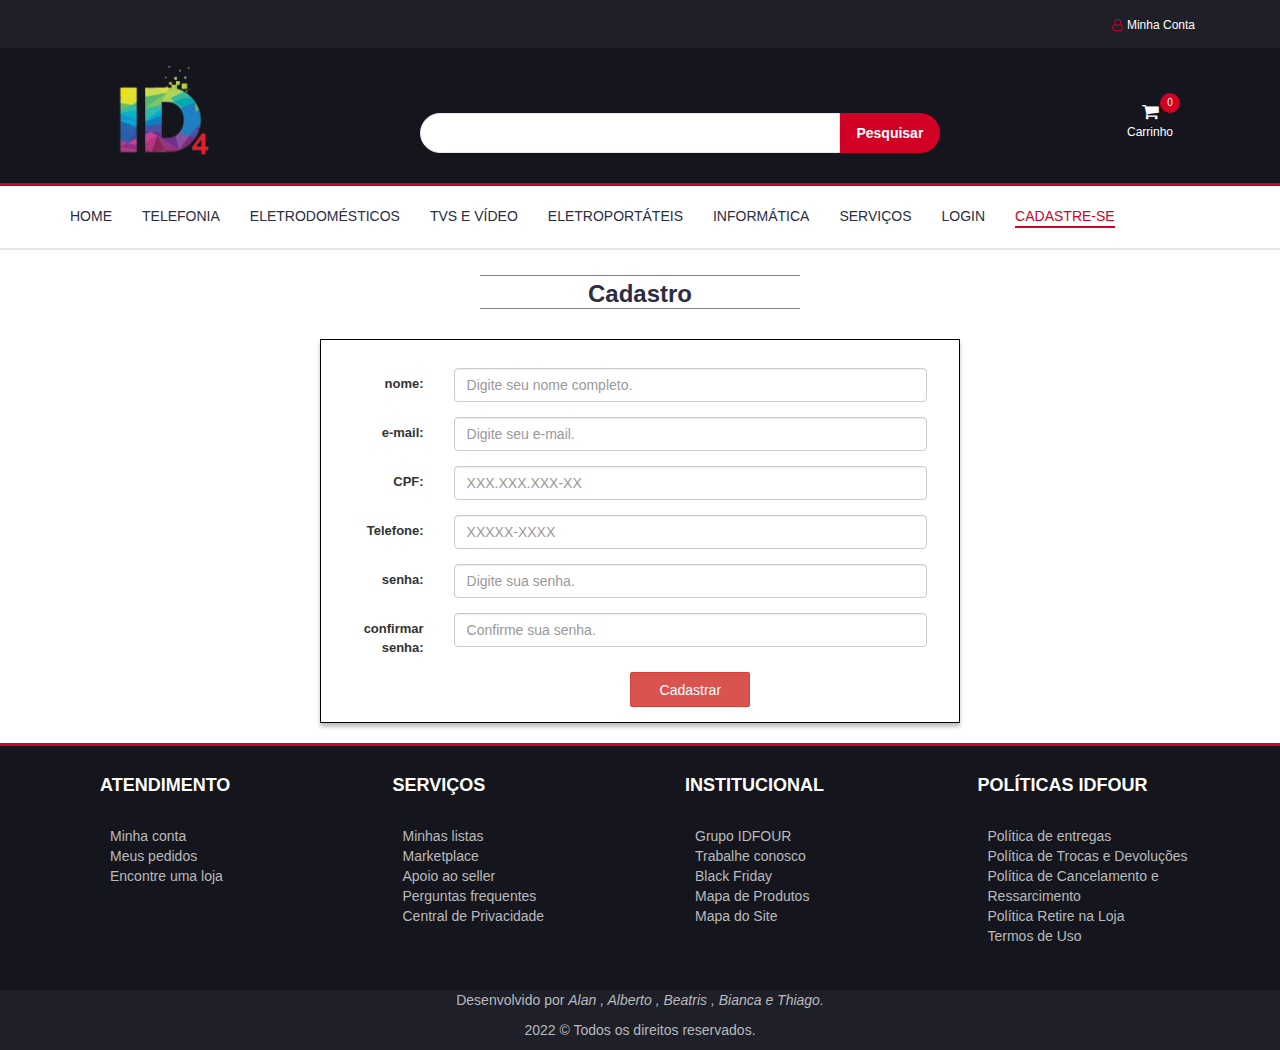
<file: cadastro.html>
<!DOCTYPE html>
<html lang="pt">
    <head>
        <meta charset="utf-8">
        <title>Cadastro</title>
        <!--bootstrap-->
        <link rel="stylesheet" href="https://maxcdn.bootstrapcdn.com/bootstrap/3.4.1/css/bootstrap.min.css">
		<link rel="stylesheet" href="https://maxcdn.bootstrapcdn.com/bootstrap/3.4.1/css/bootstrap.min.css">
		<!--icons bootstrap-->
        <link rel="stylesheet" href="https://cdnjs.cloudflare.com/ajax/libs/font-awesome/4.7.0/css/font-awesome.min.css">
        <!---->
        <link type="text/css" rel="stylesheet" href="css/style-global.css"/>
		    <link type="text/css" rel="stylesheet" href="css/style.css"/>

    <script lang="javascript" src="js/javascript.js"></script>
		<script src="https://ajax.googleapis.com/ajax/libs/jquery/3.6.0/jquery.min.js"></script>
		<script src="https://maxcdn.bootstrapcdn.com/bootstrap/3.4.1/js/bootstrap.min.js"></script>
    </head>
    <body>
      <header>
        <div id="top-header">
            <div class="container">
                <ul class="header-links pull-right">
                    <li></li>
                    <li><a href="#"><i class="fa fa-user-o"></i>Minha Conta</a></li>
                </ul>
            </div>
        </div>

        <div id="header" >
    <div class="container">
      <div class="col-md-3">
        <div class="header-logo">
          <a href="#" class="logo">
            <img  id="logo-img" src="img/IDlogo.png" alt="">
          </a>
        </div>
      </div>
      <div class="col-md-8">
        <div class="header-search">
          <form id="formulario" action="./busca.html">
            <input id="pesquisa" class="input">
                    <button type="button" class="search-btn" onclick="validaPesquisa()">Pesquisar</button>
          </form>
        </div>
      </div>
      <div class="col-md-1 ">
        <div class="box-carrinho-menu pull-right">
          <div class="header-carrinho">
            <a href="#">
              <i class="fa fa-shopping-cart"></i>
              <span>Carrinho</span>
              <div class="qtd">0</div>
            </a>
          </div>
          <div class="menu-toggle" onclick="MenuToggle();">
            <a href="#">
              <i class="fa fa-bars"></i>
              <span>Menu</span>
            </a>
          </div>
        </div>
      </div>
    </div>
  </div>
    </header>

    <nav id="navigation">
  <div class="container">
    <div id="responsivo-nav">
      <ul class="main-nav nav navbar-nav">
        <li ><a href="#">HOME</a></li>
        <li><a href="./produtos.html">TELEFONIA</a></li>
        <li><a href="#">ELETRODOMÉSTICOS</a></li>
        <li><a href="#">TVS E VÍDEO</a></li>
        <li><a href="#">ELETROPORTÁTEIS</a></li>
        <li><a href="#">INFORMÁTICA</a></li>
        <li><a href="#">SERVIÇOS</a></li>
        <li><a href="./login.html">LOGIN</a></li>
						<li class="active"><a href="./cadastro.html">CADASTRE-SE</a></li>
      </ul>
    </div>
  </div>
</nav>

        <br/>

        <!-- Cadastro -->
        <h3 class="login-cadastro"> Cadastro</h3><br/>
           
        <!-- div da caixa que guarda o formulario -->
     <div id="cadastro-container"> <br/>  
      <!-- inicio formulário -->

            <form class="form-horizontal" action="./login.html" id="form-cadastro">
              <!-- div para nome -->
                <div class="form-group">
                    <label class="control-label col-sm-2" for="nomecadastro" >nome:</label>
                    <div class="col-sm-10">
                      <input type="name"
                        class="form-control"
                        id="nomecadastro" 
                        pattern="[A-z ]{6,100}"
                        required="required" 
                        placeholder="Digite seu nome completo.">
                    </div>
                  </div>

                  <!-- div para e-mail -->
                <div class="form-group">
                  <label class="control-label col-sm-2" for="emailcadastro" >e-mail:</label>
                  <div class="col-sm-10">
                      <input type="email"
                      class="form-control"
                      id="emailcadastro"
                      required="required" 
                      placeholder="Digite seu e-mail.">
                  </div>
                  </div>

                  <!-- div para cpf -->
                  <div class="form-group">
                    <label class="control-label col-sm-2" for="cpfcadastro">CPF:</label>
                    <div class="col-sm-10">          
                      <input type="text"
                        class="form-control"
                        pattern="[0-9]{3}.[0-9]{3}.[0-9]{3}-[0-9]{2}"
                        id="cpfcadastro" 
                        required="required" 
                        placeholder="XXX.XXX.XXX-XX">
                    </div>
                  </div>

                  <!-- div para telefone -->
                  <div class="form-group">
                    <label class="control-label col-sm-2" for="telcadastro">Telefone:</label>
                    <div class="col-sm-10">          
                      <input type="text"
                        required="required" 
                        pattern="[0-9]{4,5}-[0-9]{4}"
                        class="form-control"
                        id="telcadastro"
                        placeholder="XXXXX-XXXX">
                    </div>
                  </div>

                  <!-- div para senha -->
                <div class="form-group">
                  <label class="control-label col-sm-2" for="senhacadastro">senha:</label>
                  <div class="col-sm-10">          
                    <input type="password"
                      pattern="^(?=.*[A-Z])(?=.*[!#@$%&-+_(){}])(?=.*[0-9])(?=.*[a-z]).{6,25}$"
                      class="form-control" 
                      id="senhacadastro"
                      required="required"
                      placeholder="Digite sua senha.">
                  </div>
                </div>

                <!-- div para confirmar senha -->
                <div class="form-group">
                    <label class="control-label col-sm-2" for="confirm_senhacadastro">confirmar senha:</label>
                    <div class="col-sm-10">          
                      <input type="password"
                       class="form-control" 
                       id="confirm_senhacadastro" 
                       required="required" 
                       placeholder="Confirme sua senha.">
                    </div>
                  </div>

                  <!-- div para o botão Cadastrar -->
                <div class="form-group">        
                  <div class="col-sm-offset-2 col-sm-10">
                    <button id="btncadastro" onclick="validarsenha();" type="submit" class="btn btn-danger">Cadastrar</button>
                  </div>
                </div>
              </form>
        </div>

        <br/>

             <!-- Confirmação de senha -->
             <script lang="javascript">

              function validarsenha (){
                if(senhacadastro.value == ""){
                  alert("Dados não foram completamente preenchidos.");
                    senhacadastro.focus;
                    return false;
                }
               if(senhacadastro.value != confirm_senhacadastro.value){
                    alert("As senhas não coincidem.");
                    confirm_senhacadastro.value = "";
                    confirm_senhacadastro.focus;
                    return false;
                  }
  
                  formcadastro.submit();
                }
                </script>
    

    <footer id="footer">
			<div class="section">
				<div class="container">
					<div class="row">
						<div class="col-md-3 col-xs-6">
							<div class="footer">
								<h3 class="footer-title">Atendimento</h3>
								<ul class="footer-links">
									<li><a href="#">Minha conta</a></li>
									<li><a href="#">Meus pedidos</a></li>
									<li><a href="#">Encontre uma loja</a></li>
								</ul>
							</div>
						</div>

						<div class="col-md-3 col-xs-6">
							<div class="footer">
								<h3 class="footer-title">Serviços</h3>
								<ul class="footer-links">
                                    <li><a href="#">Minhas listas</a></li>
                                    <li><a href="#">Marketplace</a></li>
                                    <li><a href="#">Apoio ao seller</a></li>
                                    <li><a href="#">Perguntas frequentes</a></li>
									<li><a href="#">Central de Privacidade</a></li>
								</ul>
							</div>
						</div>

						<div class="clearfix visible-xs"></div>

						<div class="col-md-3 col-xs-6">
							<div class="footer">
								<h3 class="footer-title">Institucional</h3>
								<ul class="footer-links">
                                    <li><a href="#">Grupo IDFOUR</a></li>
                                    <li><a href="#">Trabalhe conosco</a></li>
                                    <li><a href="#">Black Friday</a></li>
                                    <li><a href="#">Mapa de Produtos</a></li>
									<li><a href="#">Mapa do Site</a></li>
								</ul>
							</div>
						</div>

						<div class="col-md-3 col-xs-6">
							<div class="footer">
								<h3 class="footer-title">Políticas IDFOUR</h3>
								<ul class="footer-links">
                                    <li><a href="#">Política de entregas</a></li>
                                    <li><a href="#">Política de Trocas e Devoluções</a></li>
                                    <li><a href="#">Política de Cancelamento e Ressarcimento</a></li>
                                    <li><a href="#">Política Retire na Loja</a></li>
									<li><a href="#">Termos de Uso</a></li>
								</ul>
							</div>
						</div>
					</div>
				</div>
			</div>

			<div id="bottom-footer" >
				<div class="container">
					<div class="row">
						<div class="col-md-12 text-center">
                            <p>Desenvolvido por <i>Alan , Alberto , Beatris , Bianca e Thiago.</i></p>
							<p>2022 &copy Todos os direitos reservados.</p>
						</div>
					</div>
				</div>
			</div>
		</footer>

</body>
</html>
</file>
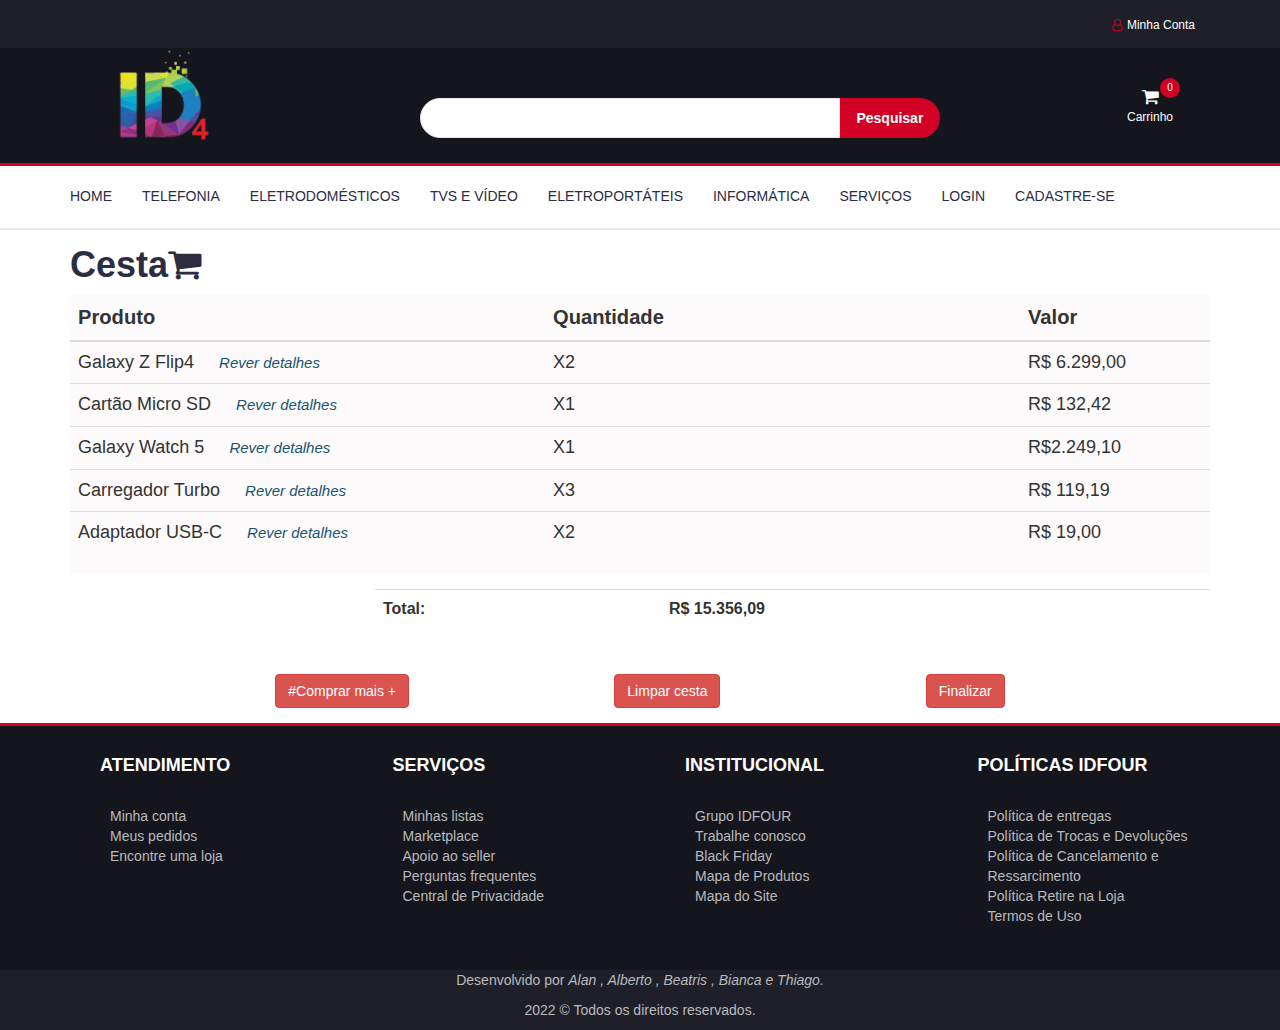
<file: cesta.html>
<!DOCTYPE html>
<html lang="pt">
    <head>
        <meta charset="utf-8">
        <title>IDFOUR</title>
        <!--bootstrap-->
        <link rel="stylesheet" href="https://maxcdn.bootstrapcdn.com/bootstrap/3.4.1/css/bootstrap.min.css">
		<link rel="stylesheet" href="https://maxcdn.bootstrapcdn.com/bootstrap/3.4.1/css/bootstrap.min.css">
		<!--icons bootstrap-->
        <link rel="stylesheet" href="https://cdnjs.cloudflare.com/ajax/libs/font-awesome/4.7.0/css/font-awesome.min.css">
        <!---->
        <link type="text/css" rel="stylesheet" href="css/style.css"/>
        <link type="text/css" rel="stylesheet" href="css/cesta.css"/>
		<link rel="icon" href="img/IDlogo.png" type="imagem/png">

		<script lang="javascript" src="js/javascript.js"></script>
		<script src="https://ajax.googleapis.com/ajax/libs/jquery/3.6.0/jquery.min.js"></script>
		<script src="https://maxcdn.bootstrapcdn.com/bootstrap/3.4.1/js/bootstrap.min.js"></script>
    </head>
    <body>
        <header>
            <div id="top-header">
                <div class="container">
                    <ul class="header-links pull-right">
                        <li></li>
                        <li><a href="#"><i class="fa fa-user-o"></i>Minha Conta</a></li>
                    </ul>
                </div>
            </div>

            <div id="header" >
				<div class="container">
					<div class="col-md-3">
						<div class="header-logo">
							<a href="./index.html" class="logo">
								<img id="logo-img" src="img/IDlogo.png" alt="">
							</a>
						</div>
					</div>
					<div class="col-md-8">
						<div class="header-search">
							<form id="formulario" action="./busca.html">
								<input id="pesquisa" class="input">
              					<button type="button" class="search-btn" onclick="validaPesquisa()">Pesquisar</button>
							</form>
						</div>
					</div>
					<div class="col-md-1 ">
						<div class="box-carrinho-menu pull-right">
							<div class="header-carrinho">
								<a href="#">
									<i class="fa fa-shopping-cart"></i>
									<span>Carrinho</span>
									<div class="qtd">0</div>
								</a>
							</div>
							<div class="menu-toggle" onclick="MenuToggle();">
								<a href="#">
									<i class="fa fa-bars"></i>
									<span>Menu</span>
								</a>
							</div>
						</div>
					</div>
				</div>
			</div>
        </header>

        <nav id="navigation">
			<div class="container">
				<div id="responsivo-nav">
					<ul class="main-nav nav navbar-nav">
						<li ><a href="./index.html">HOME</a></li>
						<li><a href="./produtos.html">TELEFONIA</a></li>
						<li><a href="#">ELETRODOMÉSTICOS</a></li>
						<li><a href="#">TVS E VÍDEO</a></li>
						<li><a href="#">ELETROPORTÁTEIS</a></li>
						<li><a href="#">INFORMÁTICA</a></li>
						<li><a href="#">SERVIÇOS</a></li>
						<li><a href="./login.html">LOGIN</a></li>
						<li><a href="./cadastro.html">CADASTRE-SE</a></li>
					</ul>
				</div>
			</div>
		</nav>
		
		<div id="geral" class="container">
			<h1 class="titulo">Cesta<i Class="fa fa-shopping-cart"></i></h1>                                                                                    
			<div id="tela" class="table-responsive">          
				<table class="table">
					<thead >
						<tr id="topicos">
							<th class="col-sm-5">Produto</th>
							<th class="col-sm-5">Quantidade</th>
							<th class="col-sm-5">Valor</th>
						</tr>
					</thead>
					<tbody id="produtos">
						<tr>			
							<td>Galaxy Z Flip4 <a id="link" href="./detalhes.html">						
								<i>Rever detalhes</i></a></td>
							<td> X2 </td>
							<td>R$ 6.299,00</td>
						</tr>
						<tr>			
							<td>Cartão Micro SD <a id="link" href="LINK OU CAMINHO DO DETALHE DA BIANCA">						
								<i>Rever detalhes</i></a></td>
							<td>X1</td>
							<td>R$ 132,42</td>
						</tr>
						<tr>			
							<td>Galaxy Watch 5 <a id="link" href="LINK OU CAMINHO DO DETALHE DA BIANCA">						
								<i>Rever detalhes</i></a></td>
							<td>X1</td>
							<td>R$2.249,10</td>
						</tr>
						<tr>			
							<td>Carregador Turbo <a id="link" href="LINK OU CAMINHO DO DETALHE DA BIANCA">						
								<i>Rever detalhes</i></a></td>
							<td>X3</td>
							<td>R$ 119,19</td>
						</tr>
						<tr>			
							<td>Adaptador USB-C <a id="link" href="LINK OU CAMINHO DO DETALHE DA BIANCA">						
								<i>Rever detalhes</i></a></td>
							<td>X2</td>
							<td>R$ 19,00</td>
						</tr>
					</tbody>
				</table>
			</div>
		</div>
		<div id="total"class="container">
			<div class="table-responsive">
				<table class="table">
					<tbody>
						<tr class="center container class-responsive">
							<th>Total:</th>
							<th>R$ 15.356,09</th>
						</tr>
					<tbody>
				</table>
			</div>
		</div>
		<div id="botoes" class="center container button-responsive " >         
			<button type="button" class="btn btn-danger">#Comprar mais +</button>
			<button type="button" class="btn btn-danger ">Limpar cesta</button>
			<button type="button" class="btn btn-danger">Finalizar</button>
		</div>
		
        <footer id="footer">
			<div class="section">
				<div class="container">
					<div class="row">
						<div class="col-md-3 col-xs-6">
							<div class="footer">
								<h3 class="footer-title">Atendimento</h3>
								<ul class="footer-links">
									<li><a href="#">Minha conta</a></li>
									<li><a href="#">Meus pedidos</a></li>
									<li><a href="#">Encontre uma loja</a></li>
								</ul>
							</div>
						</div>

						<div class="col-md-3 col-xs-6">
							<div class="footer">
								<h3 class="footer-title">Serviços</h3>
								<ul class="footer-links">
                                    <li><a href="#">Minhas listas</a></li>
                                    <li><a href="#">Marketplace</a></li>
                                    <li><a href="#">Apoio ao seller</a></li>
                                    <li><a href="#">Perguntas frequentes</a></li>
									<li><a href="#">Central de Privacidade</a></li>
								</ul>
							</div>
						</div>

						<div class="clearfix visible-xs"></div>

						<div class="col-md-3 col-xs-6">
							<div class="footer">
								<h3 class="footer-title">Institucional</h3>
								<ul class="footer-links">
                                    <li><a href="#">Grupo IDFOUR</a></li>
                                    <li><a href="#">Trabalhe conosco</a></li>
                                    <li><a href="#">Black Friday</a></li>
                                    <li><a href="#">Mapa de Produtos</a></li>
									<li><a href="#">Mapa do Site</a></li>
								</ul>
							</div>
						</div>

						<div class="col-md-3 col-xs-6">
							<div class="footer">
								<h3 class="footer-title">Políticas IDFOUR</h3>
								<ul class="footer-links">
                                    <li><a href="#">Política de entregas</a></li>
                                    <li><a href="#">Política de Trocas e Devoluções</a></li>
                                    <li><a href="#">Política de Cancelamento e Ressarcimento</a></li>
                                    <li><a href="#">Política Retire na Loja</a></li>
									<li><a href="#">Termos de Uso</a></li>
								</ul>
							</div>
						</div>
					</div>
				</div>
			</div>

			<div id="bottom-footer" >
				<div class="container">
					<div class="row">
						<div class="col-md-12 text-center">
                            <p>Desenvolvido por <i>Alan , Alberto , Beatris , Bianca e Thiago.</i></p>
							<p>2022 &copy Todos os direitos reservados.</p>
						</div>
					</div>
				</div>
			</div>
		</footer>

    </body>
</html>
</file>
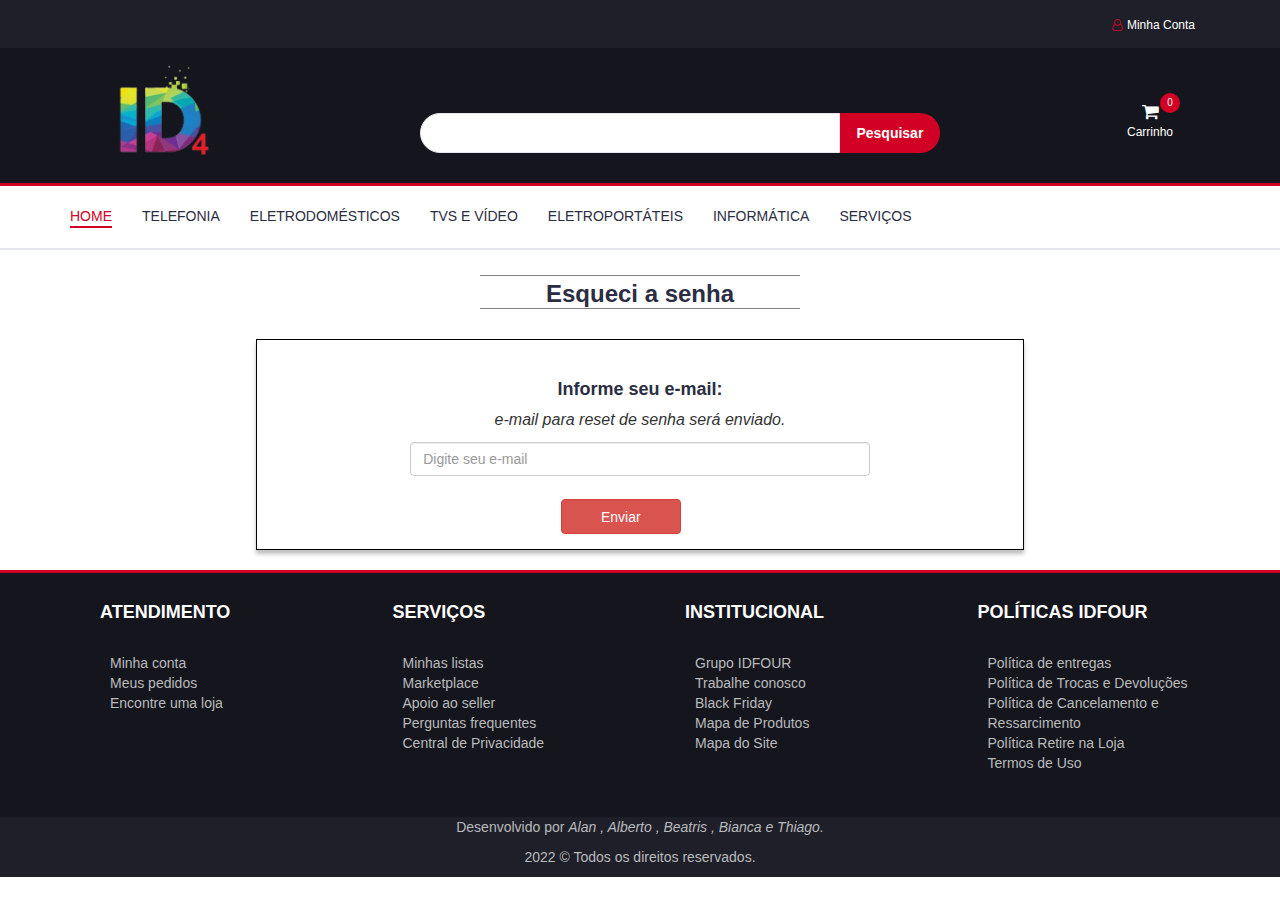
<file: esqueci_senha.html>
<!DOCTYPE html>
<html lang="pt">
    <head>
        <meta charset="utf-8">
        <title>Esqueci a senha</title>
        <!--bootstrap-->
        <link rel="stylesheet" href="https://maxcdn.bootstrapcdn.com/bootstrap/3.4.1/css/bootstrap.min.css">
		<link rel="stylesheet" href="https://maxcdn.bootstrapcdn.com/bootstrap/3.4.1/css/bootstrap.min.css">
		<!--icons bootstrap-->
        <link rel="stylesheet" href="https://cdnjs.cloudflare.com/ajax/libs/font-awesome/4.7.0/css/font-awesome.min.css">
        <!---->
        <link type="text/css" rel="stylesheet" href="css/style-global.css"/>
		<link type="text/css" rel="stylesheet" href="css/style.css"/>
		
		
		<script lang="javascript" src="js/javascript.js"></script>
		<script src="https://ajax.googleapis.com/ajax/libs/jquery/3.6.0/jquery.min.js"></script>
		<script src="https://maxcdn.bootstrapcdn.com/bootstrap/3.4.1/js/bootstrap.min.js"></script>
    </head>
    <body>
        <header>
			<div id="top-header">
				<div class="container">
					<ul class="header-links pull-right">
						<li></li>
						<li><a href="#"><i class="fa fa-user-o"></i>Minha Conta</a></li>
					</ul>
				</div>
			</div>
	
			<div id="header" >
		<div class="container">
		  <div class="col-md-3">
			<div class="header-logo">
			  <a href="#" class="logo">
				<img  id="logo-img" src="img/IDlogo.png" alt="">
			  </a>
			</div>
		  </div>
		  <div class="col-md-8">
			<div class="header-search">
			  <form id="formulario" action="./busca.html">
				<input id="pesquisa" class="input">
						<button type="button" class="search-btn" onclick="validaPesquisa()">Pesquisar</button>
			  </form>
			</div>
		  </div>
		  <div class="col-md-1 ">
			<div class="box-carrinho-menu pull-right">
			  <div class="header-carrinho">
				<a href="#">
				  <i class="fa fa-shopping-cart"></i>
				  <span>Carrinho</span>
				  <div class="qtd">0</div>
				</a>
			  </div>
			  <div class="menu-toggle" onclick="MenuToggle();">
				<a href="#">
				  <i class="fa fa-bars"></i>
				  <span>Menu</span>
				</a>
			  </div>
			</div>
		  </div>
		</div>
	  </div>
		</header>
	
		<nav id="navigation">
	  <div class="container">
		<div id="responsivo-nav">
		  <ul class="main-nav nav navbar-nav">
			<li class="active"><a href="#">HOME</a></li>
			<li><a href="./produtos.html">TELEFONIA</a></li>
			<li><a href="#">ELETRODOMÉSTICOS</a></li>
			<li><a href="#">TVS E VÍDEO</a></li>
			<li><a href="#">ELETROPORTÁTEIS</a></li>
			<li><a href="#">INFORMÁTICA</a></li>
			<li><a href="#">SERVIÇOS</a></li>
		  </ul>
		</div>
	  </div>
	</nav>

        <br/>

        <h3 class="login-cadastro"> Esqueci a senha</h3><br/>
           
 <!-- div da caixa que guarda o formulario -->
     <div id="esqueci-container">
         <h4><b> Informe seu e-mail: </b></h4>
         <i> e-mail para reset de senha será enviado. </i>

		 <!-- div que guarda o e-mail -->
		 <div id="div-esqueci">
		 <form class="form-horizontal" action="./login.html" id="form-senha">
          <div id="emailesqueci">
           <input type="email"
	
		     class="form-control"
			 required="required"
			 id="esqueciemail"
			 placeholder="Digite seu e-mail">
          </div>

		  <!-- div do botão para enviar -->
          <div class="form-group">        
            <div class="col-sm-offset-2 col-sm-10">
              <br>
              <button id="esquecibtn" type="submit" class="btn btn-danger">Enviar</button>
            </div>
          </div>
          </div>
		  </div>
		</form>
        

        <br/>



		
		<footer id="footer">
			<div class="section">
				<div class="container">
					<div class="row">
						<div class="col-md-3 col-xs-6">
							<div class="footer">
								<h3 class="footer-title">Atendimento</h3>
								<ul class="footer-links">
									<li><a href="#">Minha conta</a></li>
									<li><a href="#">Meus pedidos</a></li>
									<li><a href="#">Encontre uma loja</a></li>
								</ul>
							</div>
						</div>

						<div class="col-md-3 col-xs-6">
							<div class="footer">
								<h3 class="footer-title">Serviços</h3>
								<ul class="footer-links">
                                    <li><a href="#">Minhas listas</a></li>
                                    <li><a href="#">Marketplace</a></li>
                                    <li><a href="#">Apoio ao seller</a></li>
                                    <li><a href="#">Perguntas frequentes</a></li>
									<li><a href="#">Central de Privacidade</a></li>
								</ul>
							</div>
						</div>

						<div class="clearfix visible-xs"></div>

						<div class="col-md-3 col-xs-6">
							<div class="footer">
								<h3 class="footer-title">Institucional</h3>
								<ul class="footer-links">
                                    <li><a href="#">Grupo IDFOUR</a></li>
                                    <li><a href="#">Trabalhe conosco</a></li>
                                    <li><a href="#">Black Friday</a></li>
                                    <li><a href="#">Mapa de Produtos</a></li>
									<li><a href="#">Mapa do Site</a></li>
								</ul>
							</div>
						</div>

						<div class="col-md-3 col-xs-6">
							<div class="footer">
								<h3 class="footer-title">Políticas IDFOUR</h3>
								<ul class="footer-links">
                                    <li><a href="#">Política de entregas</a></li>
                                    <li><a href="#">Política de Trocas e Devoluções</a></li>
                                    <li><a href="#">Política de Cancelamento e Ressarcimento</a></li>
                                    <li><a href="#">Política Retire na Loja</a></li>
									<li><a href="#">Termos de Uso</a></li>
								</ul>
							</div>
						</div>
					</div>
				</div>
			</div>

			<div id="bottom-footer" >
				<div class="container">
					<div class="row">
						<div class="col-md-12 text-center">
                            <p>Desenvolvido por <i>Alan , Alberto , Beatris , Bianca e Thiago.</i></p>
							<p>2022 &copy Todos os direitos reservados.</p>
						</div>
					</div>
				</div>
			</div>
		</footer>

</body>
</html>
</file>
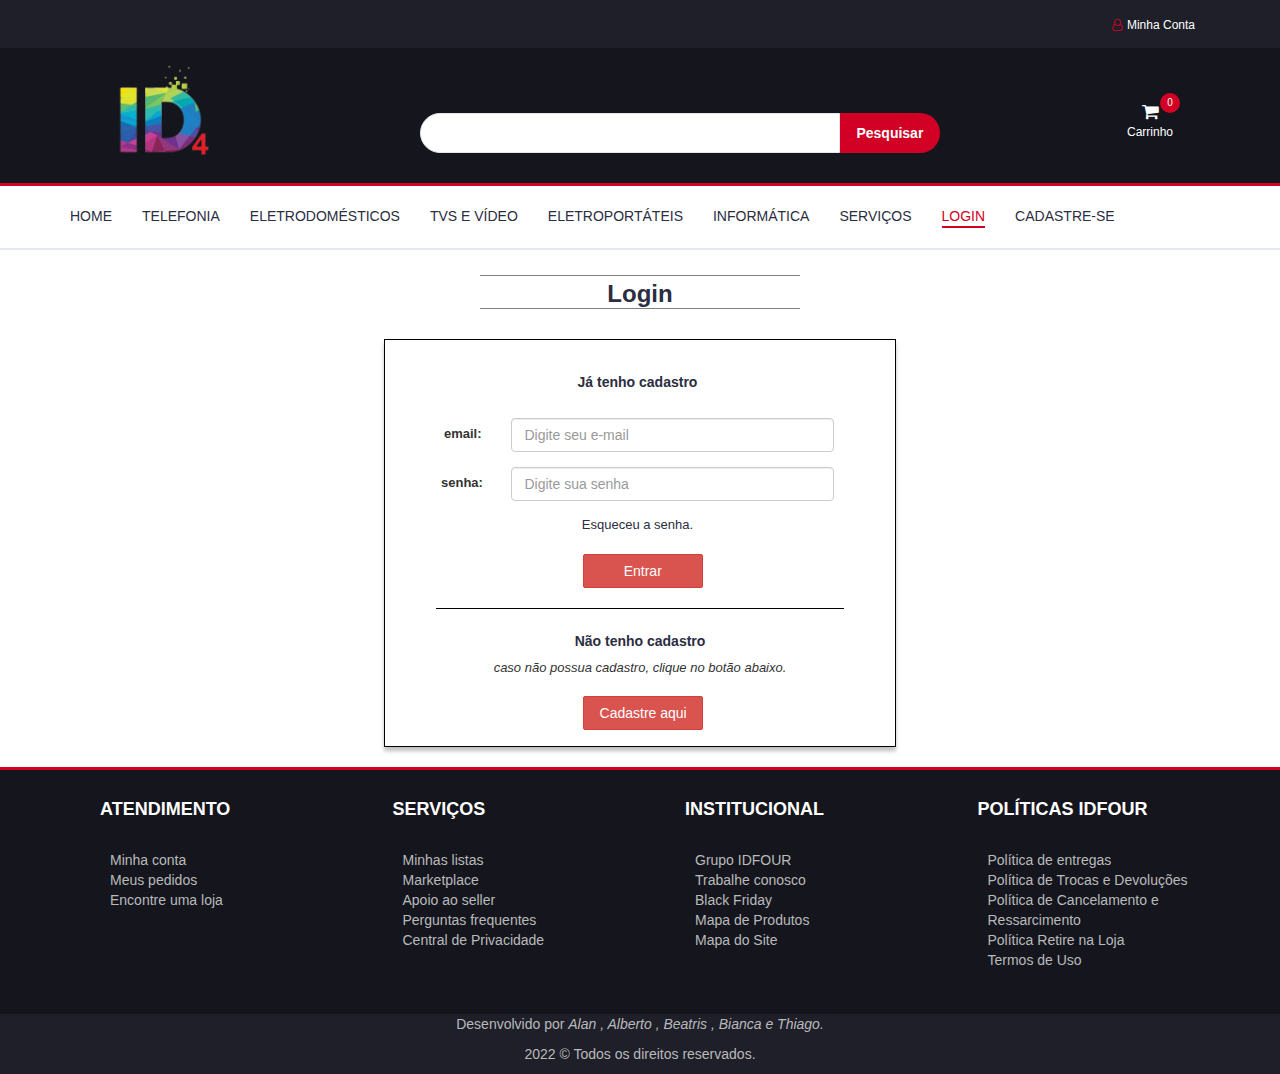
<file: login.html>
<!DOCTYPE html>
<html lang="pt">
    <head>
        <meta charset="utf-8">
        <title>Login</title>
        <!--bootstrap-->
        <link rel="stylesheet" href="https://maxcdn.bootstrapcdn.com/bootstrap/3.4.1/css/bootstrap.min.css">
		<link rel="stylesheet" href="https://maxcdn.bootstrapcdn.com/bootstrap/3.4.1/css/bootstrap.min.css">
		<!--icons bootstrap-->
        <link rel="stylesheet" href="https://cdnjs.cloudflare.com/ajax/libs/font-awesome/4.7.0/css/font-awesome.min.css">
        <!---->
        <link type="text/css" rel="stylesheet" href="css/style-global.css"/>
		    <link type="text/css" rel="stylesheet" href="css/style.css"/>

        <script lang="javascript" src="js/javascript.js"></script>
		    <script src="https://ajax.googleapis.com/ajax/libs/jquery/3.6.0/jquery.min.js"></script>
		    <script src="https://maxcdn.bootstrapcdn.com/bootstrap/3.4.1/js/bootstrap.min.js"></script>
    </head>
    <body>
      <header>
        <div id="top-header">
            <div class="container">
                <ul class="header-links pull-right">
                    <li></li>
                    <li><a href="#"><i class="fa fa-user-o"></i>Minha Conta</a></li>
                </ul>
            </div>
        </div>

        <div id="header" >
    <div class="container">
      <div class="col-md-3">
        <div class="header-logo">
          <a href="#" class="logo">
            <img  id="logo-img" src="img/IDlogo.png" alt="">
          </a>
        </div>
      </div>
      <div class="col-md-8">
        <div class="header-search">
          <form id="formulario" action="./busca.html">
            <input id="pesquisa" class="input">
                    <button type="button" class="search-btn" onclick="validaPesquisa()">Pesquisar</button>
          </form>
        </div>
      </div>
      <div class="col-md-1 ">
        <div class="box-carrinho-menu pull-right">
          <div class="header-carrinho">
            <a href="#">
              <i class="fa fa-shopping-cart"></i>
              <span>Carrinho</span>
              <div class="qtd">0</div>
            </a>
          </div>
          <div class="menu-toggle" onclick="MenuToggle();">
            <a href="#">
              <i class="fa fa-bars"></i>
              <span>Menu</span>
            </a>
          </div>
        </div>
      </div>
    </div>
  </div>
    </header>

    <nav id="navigation">
  <div class="container">
    <div id="responsivo-nav">
      <ul class="main-nav nav navbar-nav">
        <li ><a href="#">HOME</a></li>
        <li><a href="./produtos.html">TELEFONIA</a></li>
        <li><a href="#">ELETRODOMÉSTICOS</a></li>
        <li><a href="#">TVS E VÍDEO</a></li>
        <li><a href="#">ELETROPORTÁTEIS</a></li>
        <li><a href="#">INFORMÁTICA</a></li>
        <li><a href="#">SERVIÇOS</a></li>
        <li class="active"><a href="./login.html">LOGIN</a></li>
				<li><a href="./cadastro.html">CADASTRE-SE</a></li>
      </ul>
    </div>
  </div>
</nav>

        <br/>

        <h3 class="login-cadastro">Login</h3><br/>
        <div id="login-container" >
        <div id="login1" class="box">
          <form class="form-horizontal" action="./index.html" id="form-login">
            <h5><center>Já tenho cadastro</center></h5> <br/> 
            <div class="form-group">
              <label class="control-label col-sm-2" for="email" >email:</label>
              <div class="col-sm-10">
                <input type="email"
                  class="form-control"
                  required="required"
                  id="emaillogin"
                  placeholder="Digite seu e-mail">
              </div>
            </div>

            <div class="form-group">
              <label class="control-label col-sm-2" for="senhalogin">senha:</label>
              <div class="col-sm-10">          
                <input type="password"
                  class="form-control"
                  pattern="^(?=.*[A-Z])(?=.*[!#@$%&-+_(){}])(?=.*[0-9])(?=.*[a-z]).{6,25}$"
                  required="required"
                  id="senhalogin"
                  placeholder="Digite sua senha">
              </div>
            </div>

            <a href="./esqueci_senha.html" target="new" color="red">
                Esqueceu a senha. 
                </a>
            <div id="btnlogin" class="form-group">        
              <div class="col-sm-offset-2 col-sm-10">
                <br>
                <button id="btnlogin1" type="submit" class="btn btn-danger">Entrar</button>
              </div>
            </div>
          </form>
        </div>
        <div id="login2" class="box">
          <h5>Não tenho cadastro </h5>
          <i> caso não possua cadastro, clique no botão abaixo. </i> 
          <br/>
          <br/>
          <div id="btnlogin" class="form-group">        
            <div class="col-sm-offset-2 col-sm-10">
              <a href="./cadastro.html" target="new" color="red">
              <button id="btnlogin2" type="submit" class="btn btn-danger">Cadastre aqui</button>
            </a>
            </div>
          </div>
        </div>
      </div>

    <br/>
      
    <footer id="footer">
			<div class="section">
				<div class="container">
					<div class="row">
						<div class="col-md-3 col-xs-6">
							<div class="footer">
								<h3 class="footer-title">Atendimento</h3>
								<ul class="footer-links">
									<li><a href="#">Minha conta</a></li>
									<li><a href="#">Meus pedidos</a></li>
									<li><a href="#">Encontre uma loja</a></li>
								</ul>
							</div>
						</div>

						<div class="col-md-3 col-xs-6">
							<div class="footer">
								<h3 class="footer-title">Serviços</h3>
								<ul class="footer-links">
                                    <li><a href="#">Minhas listas</a></li>
                                    <li><a href="#">Marketplace</a></li>
                                    <li><a href="#">Apoio ao seller</a></li>
                                    <li><a href="#">Perguntas frequentes</a></li>
									<li><a href="#">Central de Privacidade</a></li>
								</ul>
							</div>
						</div>

						<div class="clearfix visible-xs"></div>

						<div class="col-md-3 col-xs-6">
							<div class="footer">
								<h3 class="footer-title">Institucional</h3>
								<ul class="footer-links">
                                    <li><a href="#">Grupo IDFOUR</a></li>
                                    <li><a href="#">Trabalhe conosco</a></li>
                                    <li><a href="#">Black Friday</a></li>
                                    <li><a href="#">Mapa de Produtos</a></li>
									<li><a href="#">Mapa do Site</a></li>
								</ul>
							</div>
						</div>

						<div class="col-md-3 col-xs-6">
							<div class="footer">
								<h3 class="footer-title">Políticas IDFOUR</h3>
								<ul class="footer-links">
                                    <li><a href="#">Política de entregas</a></li>
                                    <li><a href="#">Política de Trocas e Devoluções</a></li>
                                    <li><a href="#">Política de Cancelamento e Ressarcimento</a></li>
                                    <li><a href="#">Política Retire na Loja</a></li>
									<li><a href="#">Termos de Uso</a></li>
								</ul>
							</div>
						</div>
					</div>
				</div>
			</div>

			<div id="bottom-footer" >
				<div class="container">
					<div class="row">
						<div class="col-md-12 text-center">
                            <p>Desenvolvido por <i>Alan , Alberto , Beatris , Bianca e Thiago.</i></p>
							<p>2022 &copy Todos os direitos reservados.</p>
						</div>
					</div>
				</div>
			</div>
		</footer>

</body>
</html>
</file>
<file: css/style-global.css>
/*geral*/
body {
  font-family: 'Montserrat', sans-serif;
  font-weight: 400;
  color: #333;
} 
h1, h2, h3, h4, h5, h6 {
  color: #2B2D42;
  font-weight: 700;
  margin: 0 0 10px;
} 
a {
  color: #2B2D42;
  font-weight: 500;
  transition: 0.2s color;
  text-decoration: none;
}

a:hover, a:focus {
color: #D10024;
text-decoration: none;
outline: none;
}
ul, ol {
  margin: 0;
  padding: 0;
  list-style: none
}
.input-select {
  padding: 0px 15px;
  background: #FFF;
  border: 1px solid #E4E7ED;
  height: 40px;
}
.input {
  height: 40px;
  padding: 0px 15px;
  border: 1px solid #E4E7ED;
  background-color: #FFF;
  width: 100%;
}
.section {
  padding-top: 30px;
  padding-bottom: 30px;
}
div{
  display: block;
}
ul {
  display: block;
  list-style-type: disc;
  margin-block-start: 1em;
  margin-block-end: 1em;
  margin-inline-start: 0px;
  margin-inline-end: 0px;
  padding-inline-start: 40px;
}

/*cabeçalho - topo*/
#top-header {
  background-color: #1E1F29;
}
.header-links li {
  display: inline-block;
  margin-right: 15px;
  font-size: 12px;
}
.header-links li a {
  color: #FFF;
  text-decoration: none;
}
.header-links li a:hover {
  color: #D10024;
  text-decoration: none;
}
.header-links li i {
    color: #D10024;
    margin-right: 5px;
}
/*cabeçalho*/
#header {
    padding-top: 15px;
    padding-bottom: 15px;
    background-color: #15161D;
}
/*cabeçalho- logo*/
.header-logo {
    float: left;
}
  
.header-logo .logo img {
    display: block;
}
/*cabeçalho- botão do busca*/
.header-search {
    padding: 15px 0px;
}
  
.header-search form {
    position: relative;
}
  
.header-search form .input-select {
    margin-right: -4px;
    border-radius: 40px 0px 0px 40px;
}
  
.header-search form .input {
    width: calc(100% - 260px);
    margin-right: -4px;
}
  
.header-search form .search-btn {
    height: 40px;
    width: 100px;
    background: #D10024;
    color: #FFF;
    font-weight: 700;
    border: none;
    border-radius: 0px 40px 40px 0px;
}

/*cabeçalho- carrinho*/
.header-ctn {
    float: right;
    padding: 15px 0px;
  }
  
  .header-ctn>div {
    display: inline-block;
  }
  
  .header-ctn>div+div {
    margin-left: 15px;
  }
  
  .header-ctn>div>a {
    display: block;
    position: relative;
    width: 90px;
    text-align: center;
    color: #FFF;
  }
  
  .header-ctn>div>a>i {
    display: block;
    font-size: 18px;
  }
  
  .header-ctn>div>a>span {
    font-size: 12px;
  }
  
  .header-ctn>div>a>.qty {
    position: absolute;
    right: 15px;
    top: -10px;
    width: 20px;
    height: 20px;
    line-height: 20px;
    text-align: center;
    border-radius: 50%;
    font-size: 10px;
    color: #FFF;
    background-color: #D10024;
  }
  
  .header-ctn .menu-toggle {
    display: none;
  }
/*cabeçalho- menu*/
#navigation {
    background: #FFF;
    border-bottom: 2px solid #E4E7ED;
    border-top: 3px solid #D10024;
}

.main-nav>li+li {
  margin-left: 30px
}

.main-nav>li>a {
  padding: 20px 0px;
}

.main-nav>li>a:hover, .main-nav>li>a:focus, .main-nav>li.active>a {
  color: #D10024;
  background-color: transparent;
}

.main-nav>li>a:after {
  content: "";
  display: block;
  width: 0%;
  height: 2px;
  background-color: #D10024;
  -webkit-transition: 0.2s all;
  transition: 0.2s all;
}

.main-nav>li>a:hover:after, .main-nav>li>a:focus:after, .main-nav>li.active>a:after {
  width: 100%;
}

.header-ctn li.nav-toggle {
  display: none;
}

  
/*cabeçalho- responsividade-menu*/
@media only screen and (max-width: 991px) {
    .header-ctn .menu-toggle {
      display: inline-block;
    }
    #responsive-nav {
      position: fixed;
      left: 0;
      top: 0;
      background: #15161D;
      height: 100vh;
      max-width: 250px;
      width: 0%;
      overflow: hidden;
      z-index: 22;
      padding-top: 60px;
      -webkit-transform: translateX(-100%);
      -ms-transform: translateX(-100%);
      transform: translateX(-100%);
      -webkit-transition: 0.2s all;
      transition: 0.2s all;
    }
    #responsive-nav.active {
      -webkit-transform: translateX(0%);
      -ms-transform: translateX(0%);
      transform: translateX(0%);
      width: 100%;
    }
    .main-nav {
      margin: 0px;
      float: none;
    }
    .main-nav>li {
      display: block;
      float: none;
    }
    .main-nav>li+li {
      margin-left: 0px;
    }
    .main-nav>li>a {
      padding: 15px;
      color: #FFF;
    }
  }


/*footer*/
#footer {
    background: #15161D;
    color: #B9BABC;
    bottom:0;
    left:0;
    width: 100%;
}
#footer a{
    color: #B9BABC;
}
#bottom-footer {
    background: #1E1F29;
}
.footer .footer-title {
    color: #FFF;
    text-transform: uppercase;
    font-size: 18px;
    margin: 0px 0px 30px;
}


/* login */

#login-container{
  width: 40%;
  background: white;
  border: 1px solid black;
  box-shadow: 0px 4px 4px rgba(0, 0, 0, 0.25);
  font-size: small; 
  margin-left: auto;
  margin-right: auto; 
  text-align: center;
}

#login1{
 width: 80%;
 padding: 5px;
 padding-right: 10px;
 border-bottom: 1px solid black;
 margin-bottom: 20px;
 margin-left: auto;
 margin-right: auto; 
 margin-top: 30px;
}

#login2{
 width: 80%;
 padding: 5px;
 margin-left: auto;
 margin-right: auto; 
 margin-top: 20px;
 margin-bottom: 30px;
}

#btnlogin1{
  width: 120px;
  border-radius: 2px;
  margin-right: 60px;

}


#btnlogin2{
  width: 120px;
  border-radius: 2px;
  margin-right: 60px;
}



/* cadastro */

#cadastro-container{
  box-sizing: border-box;
  width:50%;
  background: white;
  border: 1px solid black;
  box-shadow: 0px 4px 4px rgba(0, 0, 0, 0.25);
  margin-left: auto;
  margin-right: auto; 
  margin-bottom: auto;
  font-size: small;
  text-align: center;
  
}

#cadastro-container #form-cadastro{
 width: 90%;
 margin-top: 10px;
 margin-left: auto;
 margin-right: auto;
 
}

#btncadastro{
  width: 120px;
  height: 35px;
  border-radius: 2px;
}

/* esqueci a senha */


#esqueci-container{
  width:60%;
  padding-top: 40px;
  background: white;
  border: 1px solid black;
  box-shadow: 0px 4px 4px rgba(0, 0, 0, 0.25);
  font-size: medium;
  margin-left: auto;
  margin-right: auto; 
  text-align: center;
}

#div-esqueci{
  width: 60%;
  text-align: center;
  margin-left: auto;
  margin-right: auto; 
}

#emailesqueci{
  padding-top: 10px;
  text-align: center;
  margin-left: auto;
  margin-right: auto; 
}

#esquecibtn{
  width: 120px;
  height: 35px;
  margin-right: 120px;
}

/* formatar h3 */

.login-cadastro{
  text-align:center;
  width:25%;
  border-top: 1px solid gray;
  border-bottom: 1px solid gray;
  margin-left: auto;
  margin-right: auto; 
  margin-top: 5px;
  padding-top: 5px;
  
}
</file>
<file: css/style.css>
/*geral*/
body {
  font-family: 'Montserrat', sans-serif;
  font-weight: 400;
  color: #333;
} 
h1, h2, h3, h4, h5, h6 {
  color: #2B2D42;
  font-weight: 700;
  margin: 0 0 10px;
} 
a {
  color: #2B2D42;
  font-weight: 500;
  transition: 0.2s color;
  text-decoration: none;
}

a:hover, a:focus {
color: #D10024;
text-decoration: none;
outline: none;
}
ul, ol , li{
  margin: 0;
  padding: 0;
  list-style: none
}

.input {
  height: 40px;
  padding: 0px 15px;
  border: 1px solid #E4E7ED;
  background-color: #FFF;
  width: 100%;
}
.section {
  padding-top: 30px;
  padding-bottom: 30px;
}
div{
  display: block;
}
ul {
  display: block;
  list-style-type: disc;
  margin-block-start: 1em;
  margin-block-end: 1em;
  margin-inline-start: 0px;
  margin-inline-end: 0px;
  padding-inline-start: 40px;
}

/*cabeçalho - topo*/
#top-header {
  background-color: #1E1F29;
}
.header-links li {
  display: inline-block;
  margin-right: 15px;
  font-size: 12px;
}
.header-links li a {
  color: #FFF;
  text-decoration: none;
}
.header-links li a:hover {
  color: #D10024;
  text-decoration: none;
}
.header-links li i {
    color: #D10024;
    margin-right: 5px;
}
/*cabeçalho*/
#header {
    padding-bottom: 15px;
    background-color: #15161D;
}
/*cabeçalho- logo*/
.header-logo img {
    height: 100px;
    padding-left: 30px;
}
/*cabeçalho- botão do busca*/
.header-search {
    padding-top: 50px;
    margin-left: 50px;
  }
  
.header-search form {
    position: relative;
}
.header-search form .input {
  width: calc(100% - 260px);
  border-radius: 40px 0px 0px 40px;
  margin-right: -4px;
}
  
.header-search form .search-btn {
    height: 40px;
    width: 100px;
    background: #D10024;
    color: #FFF;
    font-weight: 700;
    border: none;
    border-radius: 0px 40px 40px 0px;
}

/*cabeçalho- carrinho e menu toggle*/
.header-carrinho {
  padding-top: 40px;
  display: inline-block;
  margin-left: 15px;
}

.box-carrinho-menu a{
  display: block;
  position: relative;
  width: 90px;
  text-align: center;
  color: #FFF;
}
.box-carrinho-menu a i {
  display: block;
  font-size: 18px;
}

.box-carrinho-menu a span {
  font-size: 12px;
}

.header-carrinho a .qtd {
  position: absolute;
  right: 15px;
  top: -10px;
  width: 20px;
  height: 20px;
  line-height: 20px;
  text-align: center;
  border-radius: 50%;
  font-size: 10px;
  color: #FFF;
  background-color: #D10024;
}
  
/*cabeçalho- menu*/
.box-carrinho-menu .menu-toggle {
  display: none;
}

#navigation {
    background: #FFF;
    border-bottom: 2px solid #E4E7ED;
    border-top: 3px solid #D10024;
}

.main-nav li+li {
  margin-left: 30px
}

.main-nav li a {
  padding: 20px 0px;
}

.main-nav>li>a:hover, .main-nav>li>a:focus, .main-nav>li.active>a {
  color: #D10024;
  background-color: transparent;
}

.main-nav>li>a:after {
  content: "";
  display: block;
  width: 0%;
  height: 2px;
  background-color: #D10024;
  -webkit-transition: 0.2s all;
  transition: 0.2s all;
}

.main-nav>li>a:hover:after, .main-nav>li>a:focus:after, .main-nav>li.active>a:after {
  width: 100%;
}

  
/*footer*/
#footer {
    background: #15161D;
    color: #B9BABC;
    bottom:0;
    left:0;
    width: 100%;
    border-top: 3px solid #D10024;
}
#footer a{
    color: #B9BABC;
}
#bottom-footer {
    background: #1E1F29;
}
.footer .footer-title {
    color: #FFF;
    text-transform: uppercase;
    font-size: 18px;
    margin: 0px 0px 30px 30px;
}


/*=========================================================
	responsivo
===========================================================*/

@media only screen and (max-width: 991px) {
  #top-header .header-links.pull-left {
    float: none !important;
  }
  #top-header .header-links.pull-right {
    float: none !important;
    margin-top: 5px;
  }
  .header-logo {
    float: none;
    text-align: center;
  }
  .header-logo .logo {
    display: inline-block;
  }
  #product-imgs {
    margin-bottom: 60px;
    margin-top: 15px;
  }

  /*cabeçalho- botão do busca*/
  .header-search {
    margin-left: 200px;
  }
}

@media only screen and (max-width: 767px) {
  .section-title .section-nav {
    float: none;
    margin-top: 10px;
  }
  .section-tab-nav li {
    margin-top: 10px;
  }
  .header-search form .input {
    width: calc(100% - 260px);
    border-radius: 40px 0px 0px 40px;
    margin-right: -4px;
  }
  .header-search {
    margin-left: 0px;
  }
}

@media only screen and (max-width: 480px) {
  .header-search {
    margin-left: 0px;
  }
}


/*----------------------------*\
	responsivo nav
\*----------------------------*/

@media only screen and (max-width: 991px) {
  .box-carrinho-menu .menu-toggle {
    display: inline-block;
  }
  #responsivo-nav {
    position: fixed;
    left: 0;
    top: 0;
    background: #15161D;
    height: 100vh;
    max-width: 250px;
    width: 0%;
    overflow: hidden;
    z-index: 22;
    padding-top: 60px;
  }
  #responsivo-nav.active {
    -webkit-transform: translateX(0%);
    -ms-transform: translateX(0%);
    transform: translateX(0%);
    width: 100%;
  }
  .main-nav {
    margin: 0px;
    float: none;
  }
  .main-nav li {
    display: block;
    float: none;
  }
  .main-nav li li {
    margin-left: 0px;
  }
  .main-nav li a {
    padding: 15px;
    color: #FFF;
  }

}

/*responsivo carousel*/
@media screen and (min-width: 980px){
  #caroussel { width: 980px; }    
}


/*carrossel*/
#carrossel img{
  height: 300px;
  max-width: 100%;
  
}
#carrossel{
  margin-left: auto;
  margin-right: auto;
  margin-top: 30px;
  box-shadow: 0px 2px 3px 0px #00000011, 0px 2px 5px 0px #00000011;
  
}

/*Altera cor dos indicadores do carrossel*/
.carousel .carousel-indicators li {  background-color: #15161D; }
.carousel .carousel-indicators li.active { background-color: black; }


/*vitrine-produtos*/

.shop {
  position: relative;
  overflow: hidden;
  margin: 15px 0px;
}

.shop:before {
  content: "";
  position: absolute;
  top: 0;
  bottom: 0;
  left: 0px;
  width: 60%;
  background: #D10024;
  opacity: 0.9;
  -webkit-transform: skewX(-45deg);
  -ms-transform: skewX(-45deg);
  transform: skewX(-45deg);
}

.shop:after {
  content: "";
  position: absolute;
  top: 0;
  bottom: 0;
  left: 1px;
  width: 100%;
  background: #D10024;
  opacity: 0.9;
  -webkit-transform: skewX(-45deg) translateX(-100%);
  -ms-transform: skewX(-45deg) translateX(-100%);
  transform: skewX(-45deg) translateX(-100%);
}

.shop .shop-img {
  position: relative;
  background-color: #E4E7ED;
  z-index: -1;
}

.shop .shop-img>img {
  width: 100%;
  -webkit-transition: 0.2s all;
  transition: 0.2s all;
}

.shop:hover .shop-img>img {
  -webkit-transform: scale(1.1);
  -ms-transform: scale(1.1);
  transform: scale(1.1);
}

.shop .shop-body {
  position: absolute;
  top: 0;
  width: 75%;
  padding: 30px;
  z-index: 10;
}

.shop .shop-body h3 {
  color: #FFF;
}

.shop .shop-body .cta-btn {
  color: #FFF;
  text-transform: uppercase;
}


.container {
  padding-right: 15px;
  padding-left: 15px;
  margin-right: auto;
  margin-left: auto;
}


/*---------------------------------*\
	Busca - produtos - cards - imagens
\*---------------------------------*/

#product-imgs .product-preview{
  margin: 0px 5px;
  border: 1px solid #E4E7ED;
}



.thumbnail{
  border: none;
  cursor: pointer;
}

.caption{
  text-align: center;
}

.caption .product-name{
  text-transform: uppercase;
  font-size: 14px;
}

.caption .product-name a {
  font-weight: 700;
}

.product-details .product-name {
  text-transform: uppercase;
  font-size: 18px;
}


.thumbnail:hover{
  box-shadow: 0 0 13px  gray;
  transition: 1.4s;
}
</file>
<file: css/cesta.css>
#tela{
  background-color: rgba(251, 249, 249, 0.78);
}

#geral{
    padding: 15px;
    font-size:larger;
  
  }
 
  #topicos{
    font-size:larger;
   
  }
  #produtos {
    font-size: 18px;
    justify-content: space-between;
    /*border-bottom: gray 0.1px solid;*/
  }
  
  #total{
  font-size: 16px;
  padding-left: 25%;
  margin:auto;
  }

  #botoes{
    margin-bottom: 15px;
    margin-top: 25px;
   /*argin-left: 20%;*/
    /*margin-right: 600px;*/
    display: flex;
    justify-content: space-between;
  }
  
  #link{
    font-size: 15px;
    color: rgb(22, 84, 112);
    margin-left:20px ;
  }
  .center{
    margin:auto;
  }
  @media only screen and (max-width:500px) {
    .btn-danger {
        width: 100%;
      
      }
  }
</file>
